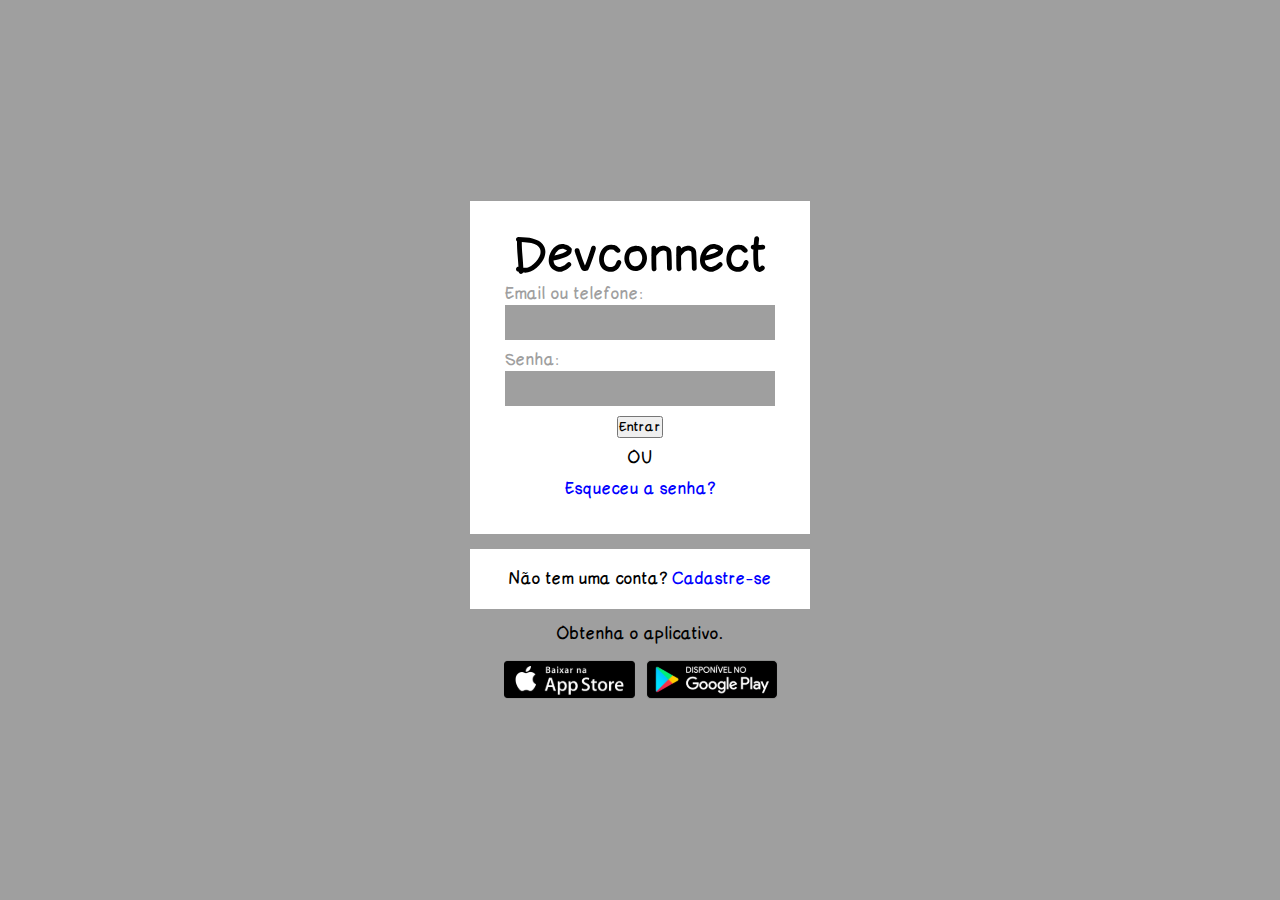
<file: static_devconnect/pages/index.html>
<!DOCTYPE html>
<html lang="pt-BR">

<head>
    <meta charset="UTF-8">
    <meta name="viewport" content="width=device-width, initial-scale=1.0">
    <meta name="author" content="Felipe Fontes">
    <meta name="description" content="Site da empresa DevConnect">

    <title>Tela login - DevConnect </title>

    <link rel="shortcut icon" href="../images/logo-devconnect-lg.svg" type="image/x-icon">
    <!--CSS-->
    <link rel="stylesheet" href="../styles/login.css">
    <link rel="stylesheet" href="../styles/global.css">
</head>

<body>
    <h1>Tela principal login</h1>
    <main>
        <div>
            <!--formulário-->
            <form id="formulario" class="estilo-formulario">
                <img src="../images/Devconnect2.svg" Logo da DevConnect>

                <div>
                    <label for="usuario">Email ou telefone:</label>
                    <input type="text" name="usuario" id="usuario">
                </div>

                <div>
                    <label for="senha">Senha:</label>
                    <input type="password" name="senha" id="senha">
                </div>

                <button type="reset">Entrar</button>

                <p>ou</p>

                <a href="#">Esqueceu a senha?</a>
            </form>

            <!--seção de cadastro-->
            <section id="secao-cadastro" class="estilo-formulario">
                <p>Não tem uma conta? <a href="../pages/cadastro.html">Cadastre-se</a></p>
            </section>

            <p class="informacao-aplicativo">Obtenha o aplicativo.</p>

            <!--Seção de instalação-->
            <section id="secao-instalacao">
                <img src="../images/app-store.svg" alt="Imagem informando para baixar no App Store">
                <img src="../images/google-play.svg" alt="Imagem informando para baixar no Google Play">
            </section>
        </div>
    </main>
</body>

</html>
</file>
<file: static_devconnect/styles/login.css>
main {
    width: 100%;
    min-height: 100vh; /* altura da tela inteira */
    display: flex;
    align-items: center;
    justify-content: center;
}

main > div {
    width: 90%;
    display: flex;
    flex-direction: column;
    align-items: center;
    gap: 15px;
}

/* Formulário */
#formulario {
    background-color: rgb(255, 255, 255);
    min-height: 300px;
    display: flex;
    align-items: center;
    flex-direction: column;
    align-content: center;
    padding: 3%;
    gap: 10px;
    
    /* background-color: red; */
}

#secao-cadastro {
    background-color: rgb(255, 255, 255);
   /*width: 100px;*/
    height: 60px;
    display: flex;
    justify-content: center;
    align-items: center;

    /* background-color: blue; */
}

.estilo-formulario {
    border: var(--borda);
    width: 100%;
    max-width: 340px;
    background-color: var(--cor-branco);
}

#formulario > div{
    width: 100%;
    
}

#formulario > div > label{
    font-size: var(--tamanho-fonte-sm);
    color: var(--cor-cinza);
    font-weight: 500;/*aumenta e diminui a espessura da fonte */
    padding-bottom: 4px;
}

.estilo-formulario-botao-azul{
    width: 100%;
}

#formulario > p{
    text-transform: uppercase;
    font-size: var(--tamanho-fonte-sm);
    color: var(--cor-branco);
}

#formulario > a, #secao-cadastro > p > a{
    text-decoration: none;
    color: blue;
}

#formulario-cadastro > p{
    font-size: var(--tamanho-fonte-sm);
}

/* Informação do aplicativo */
.informacao-aplicativo {
    /*background-color: chocolate;*/
    font-size: var(--tamanho-fonte-sm);
    color: var(--cor-preto);
    font-weight: 400;
    
}

/* Seção de instalação (botões) */
#secao-instalacao {
    display: flex;
    flex-wrap: wrap;
    justify-content: center;
    gap: 10px;
}

#secao-instalacao img {
    width: 133; 
    height: 39px; 
}
</file>
<file: static_devconnect/styles/global.css>
:root {
    
    --cor-preto: #000000;
    --cor-cinzaEscuro: #585858;
    --cor-cinza: #9F9F9F;
    --cor-branca: #FFFFFF;

    --borda: 1px solid
        var(--cor-cinzaEscuro)
        
        --borda-arredondada: 2px;
        --tamanho-fonte-lg: 20px;
        --tamanho-fonte-lg: 16px;
        --tamanho-fonte-lg: 14px;
    }

@font-face {
    font-family: comicneuesans;
    src: url(../fonts/comicneuesansid/ComicNeueSansID.ttf);
}
    /* Seletor Global */
* {
    font-family: "comicneuesans";
    padding: 0;
    margin: 0;
    box-sizing: border-box; /* valor total do elemento conta tanto com espacos internos quanto externos e borda */
    
}
    body{
        background-color: var(--cor-cinza);
    }

    h1{
        position: absolute;
        z-index: -1;
        opacity: 0;
    }

    input{
        width: 100%;
        height: 35px;
        border: var(--borda);
        background-color: var(--cor-cinza);
    }
</file>
